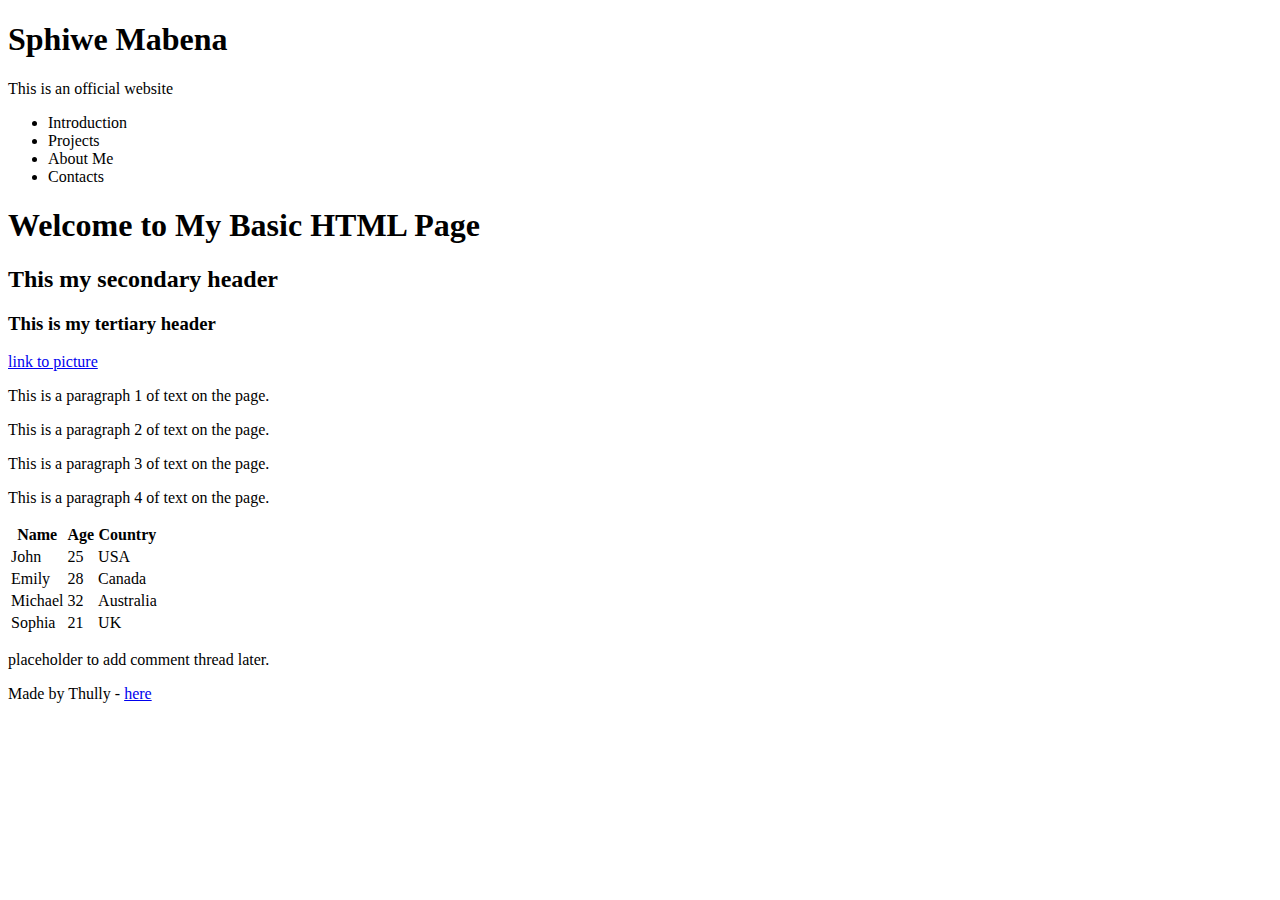
<file: html_basic/index.html>
<!DOCTYPE html>
<html lang="en">
<head>
    <meta charset="UTF-8">
    <meta name="viewport" content="width=device-width, initial-scale=1.0">
    <title>Sphiwe Mabena - Personal Portfolio</title>
</head>
<body>
    <header>
       <h1>Sphiwe Mabena</h1>
       <p>This is an official website</p>
    </header>
    <nav>
        <ul>
            <li>Introduction</a></li>
            <li><a>Projects</a></li>
            <li><a>About Me</a></li>
            <li><a>Contacts</a></li>
        </ul>
    </nav>
    <section></section>
    <main>
        <article>
            <h1>Welcome to My Basic HTML Page</h1>
            <h2>This my secondary header</h2>
            <h3>This is my tertiary header</h3>
            <a href="https://i.ibb.co/gTDZZT8/ALX-Logo-07.png">link to picture</a>
            <p>This is a paragraph 1 of text on the page.</p>
            <p>This is a paragraph 2 of text on the page.</p>
            <p>This is a paragraph 3 of text on the page.</p>
            <p>This is a paragraph 4 of text on the page.</p>
            <table>
                <thead>
                    <tr>
                        <th>Name</th>
                        <th>Age</th>
                        <th>Country</th>
                    </tr>
                </thead>
                <tbody>
                    <tr>
                        <td>John</td>
                        <td>25</td>
                        <td>USA</td>
                    </tr>
                    <tr>
                        <td>Emily</td>
                        <td>28</td>
                        <td>Canada</td>
                    </tr>
                    <tr>
                        <td>Michael</td>
                        <td>32</td>
                        <td>Australia</td>
                    </tr>
                    <tr>
                        <td>Sophia</td>
                        <td>21</td>
                        <td>UK</td>
                    </tr>
                </tbody>
            </table>
        </article>
        <aside>
            <p>placeholder to add comment thread later.</p>
        </aside>
    </main>
    <footer>
        <p>Made by Thully - <a href="#" target="_blank">here</a></p>
    </footer>
    
</body>
</html>
</file>
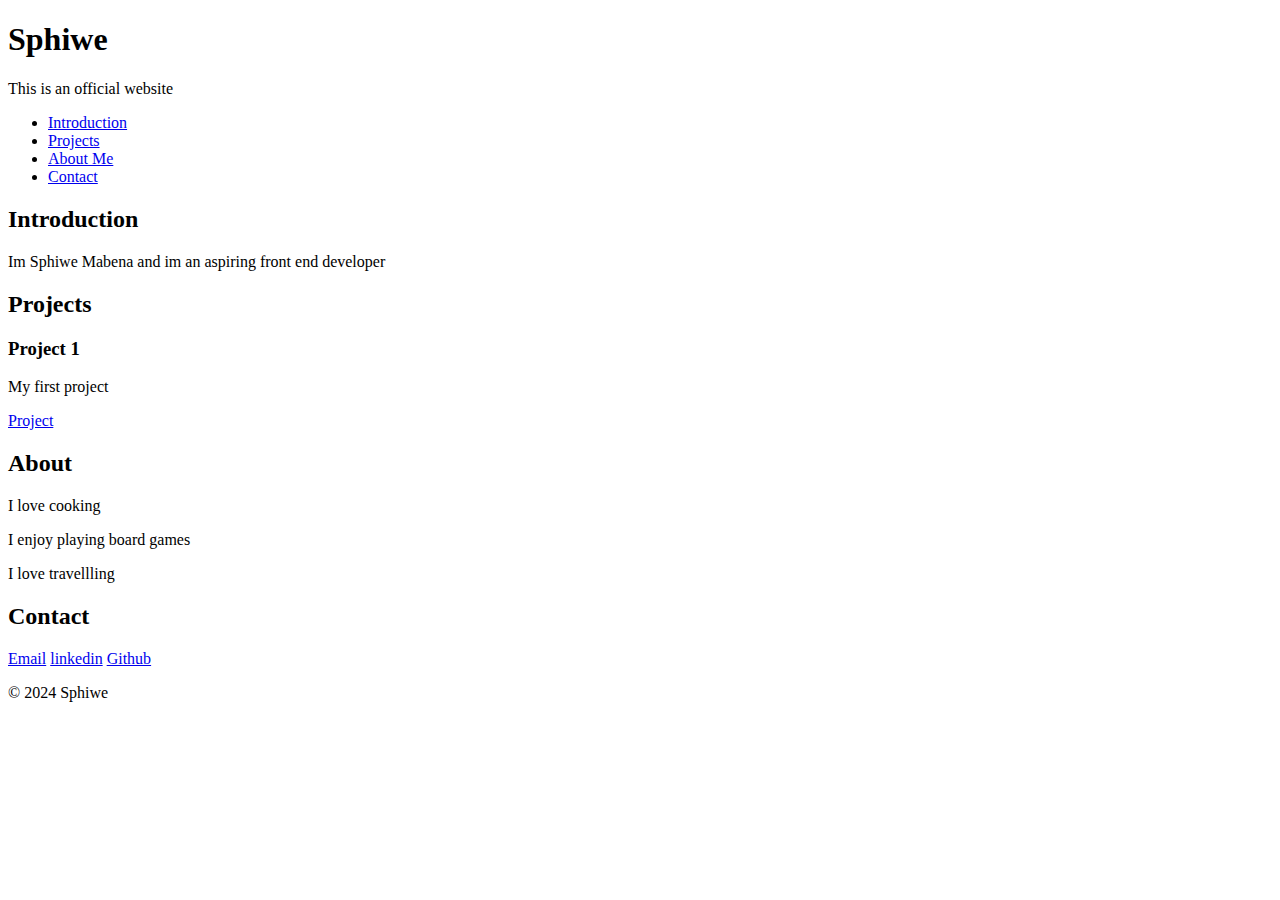
<file: portfolio/index.html>
<!DOCTYPE html>
<html lang="en">
<head>
    <meta charset="utf-8">
    <title>Sphiwe Mabena - Personal Portfolio</title>
</head>
<body>
    <header>
        <h1>Sphiwe</h1>
        <p>This is an official website</p>
    </header>
    <nav>
        <ul>
            <li><a href="#introduction">Introduction</a></li>
            <li><a href="#projects">Projects</a></li>
            <li><a href="#aboutme">About Me</a></li>
            <li><a href="#contact">Contact</a></li>
         </ul>
    </nav>
    <section id="introduction">
        <h2>Introduction </h2>
        <P>Im Sphiwe Mabena and im an aspiring front end developer</P>
    </section>
    <section id="projects">
        <h2>Projects</h2>
        <article class="projects">
            <h3>Project 1</h3>
            <p>My first project</p>
            <a href="#" target="_blank">Project</a>
        </article>
    </section>
    <section id="about">
        <h2>About</h2>
        <p>I love cooking</p>
        <p>I enjoy playing board games</p>
        <p>I love travellling</p>
    </section>
    <section id="contact">
        <h2>Contact</h2>
        <a href="mailto:snmabena@icloud.com" target="_blank">Email</a>
        <a href="https://www.linkedin.com/in/nokuthula-sphiwe-mabena-597700151/" target="_blank">linkedin</a>
        <a href="https://github.com/Sphiwe960711/Sphiwe960711" target="_blank">Github</a>
    </section>
    <footer>
        <p>&copy; 2024 Sphiwe</p>
    </footer>
</body>
</html>
</file>
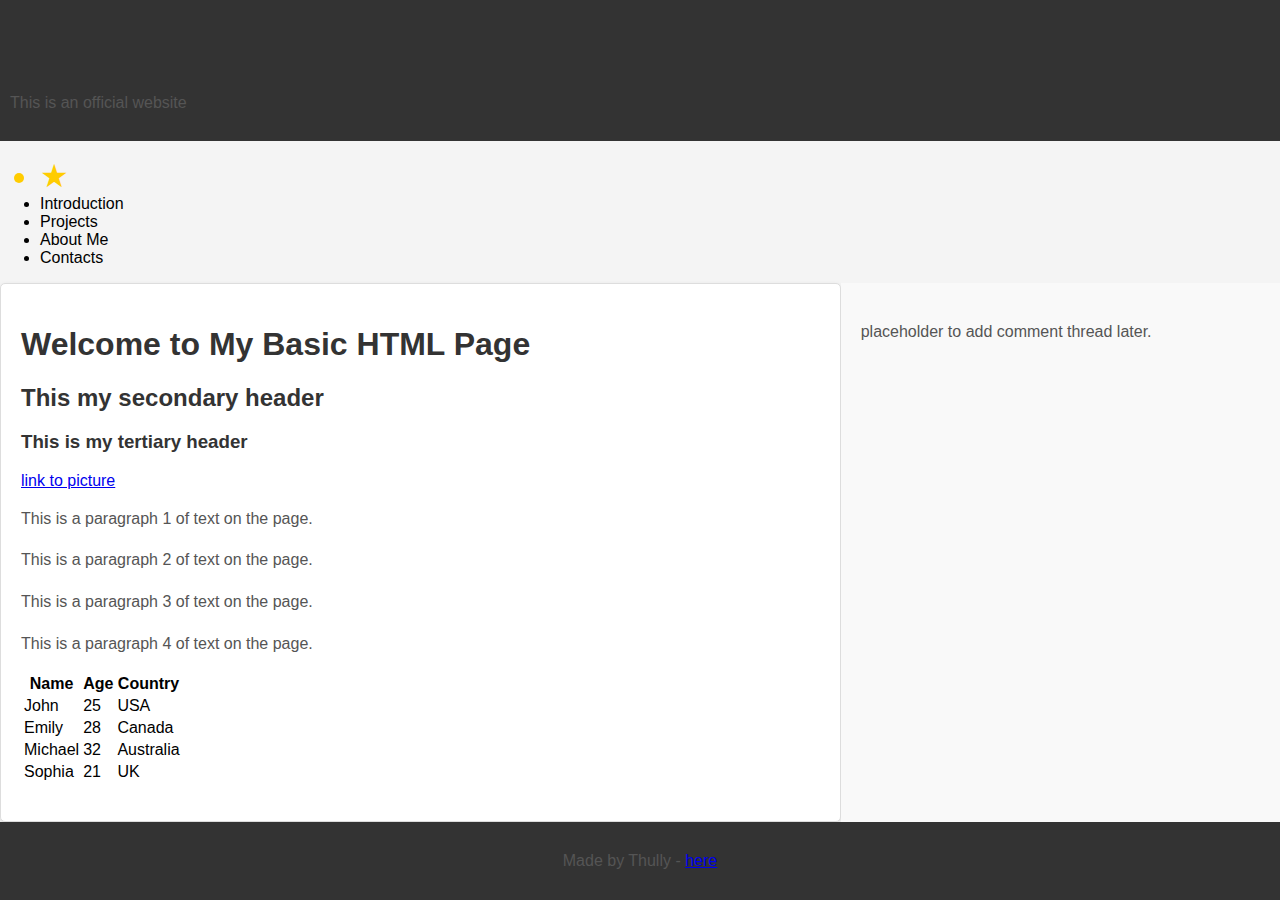
<file: css_basics/index copy.html>
<!DOCTYPE html>
<html lang="en">
<head>
    <meta charset="UTF-8">
    <meta name="viewport" content="width=device-width, initial-scale=1.0">
    <title>Sphiwe Mabena - Personal Portfolio</title>
    <link href="base.css" rel="stylesheet">
    <link href="styles.css" rel="stylesheet"> 
</head>
<body class="works_on_smartphone">
    <header>
       <h1>Sphiwe Mabena</h1>
       <p>This is an official website</p>
    </header>
    <nav>
        <ul>
            <li class="logo">&#9733;</li> <!-- Unicode for a star -->
            <li>Introduction</a></li>
            <li><a>Projects</a></li>
            <li><a>About Me</a></li>
            <li><a>Contacts</a></li>
        </ul>
    </nav>
    <section></section>
    <main>
        <article>
            <h1>Welcome to My Basic HTML Page</h1>
            <h2>This my secondary header</h2>
            <h3>This is my tertiary header</h3>
            <a href="https://i.ibb.co/gTDZZT8/ALX-Logo-07.png">link to picture</a>
            <p>This is a paragraph 1 of text on the page.</p>
            <p>This is a paragraph 2 of text on the page.</p>
            <p>This is a paragraph 3 of text on the page.</p>
            <p>This is a paragraph 4 of text on the page.</p>
            <table>
                <thead>
                    <tr>
                        <th>Name</th>
                        <th>Age</th>
                        <th>Country</th>
                    </tr>
                </thead>
                <tbody>
                    <tr>
                        <td>John</td>
                        <td>25</td>
                        <td>USA</td>
                    </tr>
                    <tr>
                        <td>Emily</td>
                        <td>28</td>
                        <td>Canada</td>
                    </tr>
                    <tr>
                        <td>Michael</td>
                        <td>32</td>
                        <td>Australia</td>
                    </tr>
                    <tr>
                        <td>Sophia</td>
                        <td>21</td>
                        <td>UK</td>
                    </tr>
                </tbody>
            </table>
        </article>
        <aside>
            <p>placeholder to add comment thread later.</p>
        </aside>
    </main>
    <footer>
        <p>Made by Thully - <a href="#" target="_blank">here</a></p>
    </footer>
    
</body>
</html>
</file>
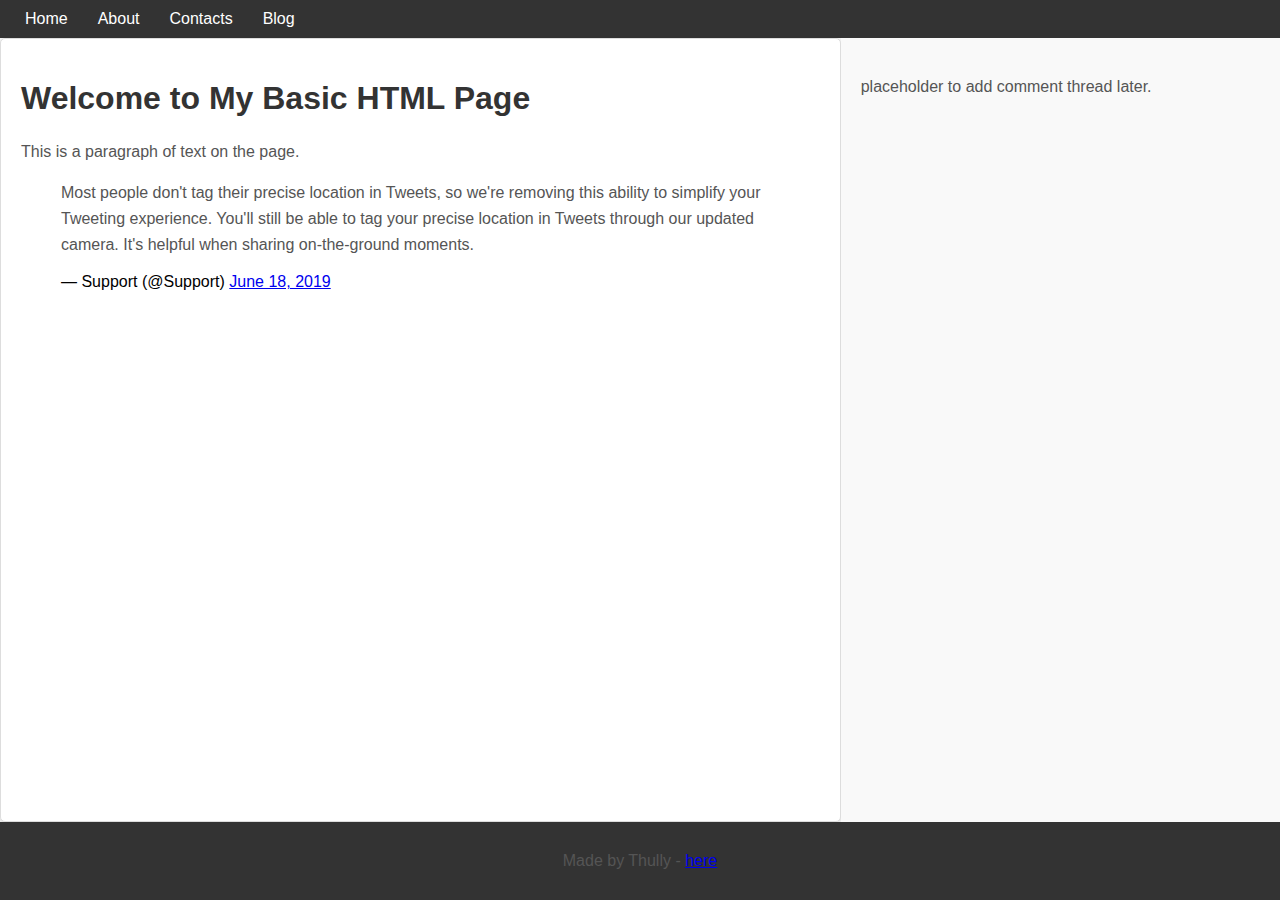
<file: css_basics/tweets copy.html>
<!DOCTYPE html>
<html lang="en">
<head>
    <link href="base.css" rel="stylesheet">
<link href="styles.css" rel="stylesheet">
    <meta charset="UTF-8">
    <meta name="viewport" content="width=device-width, initial-scale=1.0">
    <title>Basic HTML Page</title>
</head>
<body>
    <header>
        <ul>
            <li><a>Home</a></li>
            <li><a>About</a></li>
            <li><a>Contacts</a></li>
            <li><a>Blog</a></li>
        </ul>
    </header>
    <main>
        <article> 
            <h1>Welcome to My Basic HTML Page</h1>
            <p>This is a paragraph of text on the page.</p>
            <href><blockquote class="twitter-tweet"><p lang="en" dir="ltr">Most people don&#39;t tag their precise location in Tweets, so we&#39;re removing this ability to simplify your Tweeting experience. You&#39;ll still be able to tag your precise location in Tweets through our updated camera. It&#39;s helpful when sharing on-the-ground moments.</p>&mdash; Support (@Support) <a href="https://twitter.com/Support/status/1141039841993355264?ref_src=twsrc%5Etfw">June 18, 2019</a></blockquote> <script async src="https://platform.twitter.com/widgets.js" charset="utf-8"></script></href>
        </article>
        <aside>
            <p>placeholder to add comment thread later.</p>
        </aside>
    </main>
    <footer>
        <p>Made by Thully - <a href="#" target="_blank">here</a></p>
    </footer>
</body>
</html>
</file>
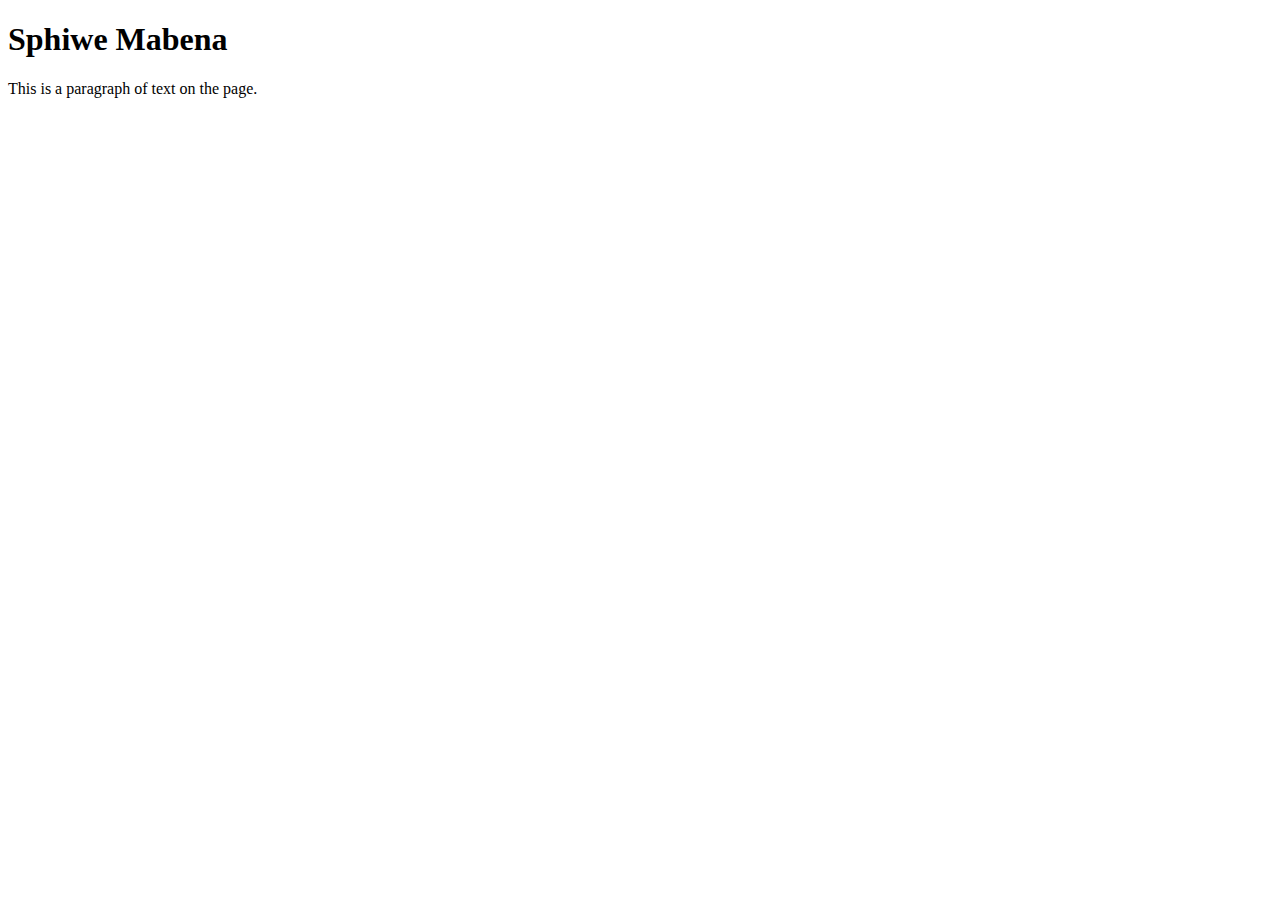
<file: html_basic/base_index.html>
<!DOCTYPE html>
<html lang="en">
<head>
    <meta charset="UTF-8">
    <meta name="viewport" content="width=device-width, initial-scale=1.0">
    <title>Sphiwe Mabena - Personal Portfolio</title>
</head>
<body>
    <header>
    <h1>Sphiwe Mabena</h1>
    <p>This is a paragraph of text on the page.</p>
    </header>
    <nav>
        
    </nav>
</body>
</html>
</file>
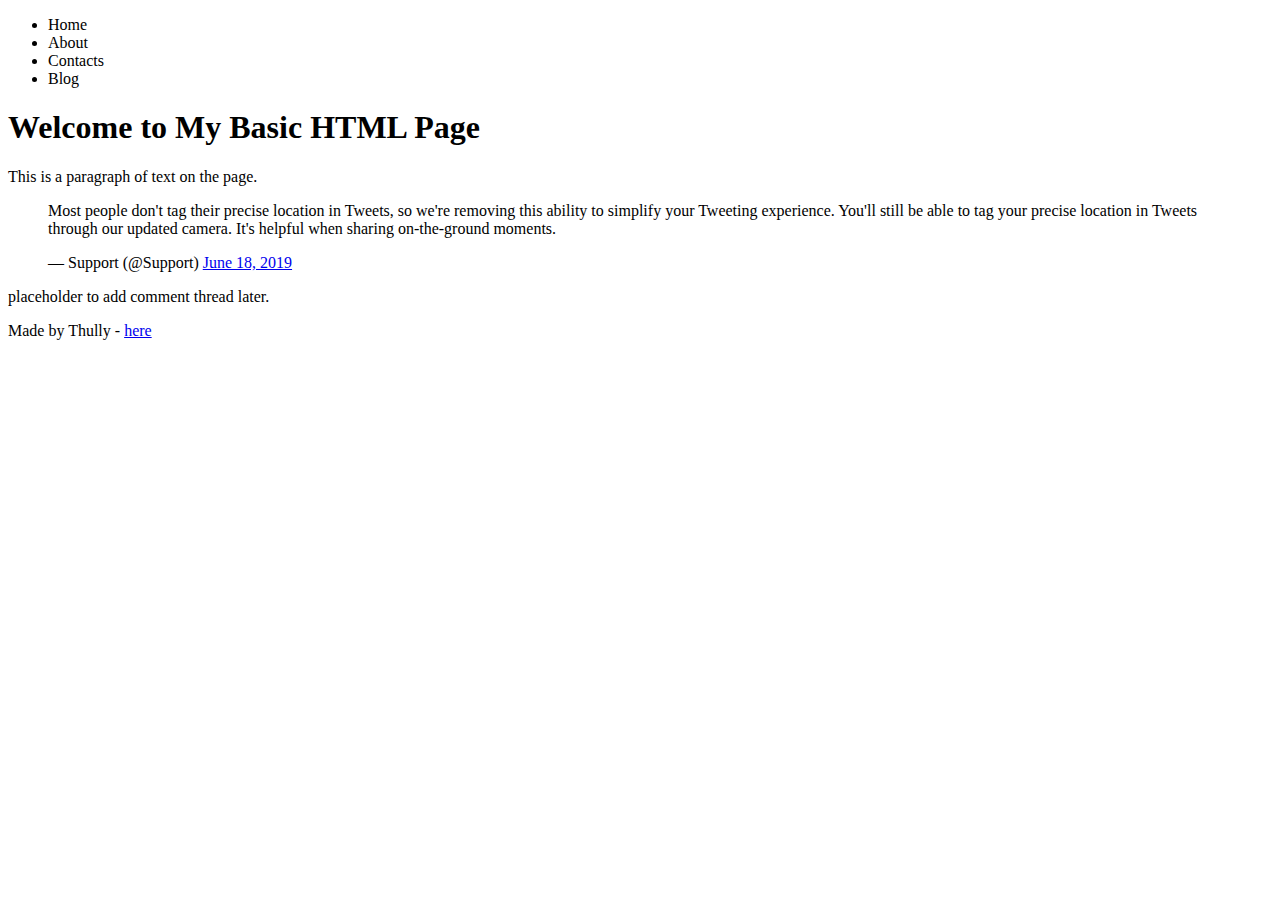
<file: html_basic/tweets.html>
<!DOCTYPE html>
<html lang="en">
<head>
    <meta charset="UTF-8">
    <meta name="viewport" content="width=device-width, initial-scale=1.0">
    <title>Basic HTML Page</title>
</head>
<body>
    <header>
        <ul>
            <li><a>Home</a></li>
            <li><a>About</a></li>
            <li><a>Contacts</a></li>
            <li><a>Blog</a></li>
        </ul>
    </header>
    <main>
        <article> 
            <h1>Welcome to My Basic HTML Page</h1>
            <p>This is a paragraph of text on the page.</p>
            <href><blockquote class="twitter-tweet"><p lang="en" dir="ltr">Most people don&#39;t tag their precise location in Tweets, so we&#39;re removing this ability to simplify your Tweeting experience. You&#39;ll still be able to tag your precise location in Tweets through our updated camera. It&#39;s helpful when sharing on-the-ground moments.</p>&mdash; Support (@Support) <a href="https://twitter.com/Support/status/1141039841993355264?ref_src=twsrc%5Etfw">June 18, 2019</a></blockquote> <script async src="https://platform.twitter.com/widgets.js" charset="utf-8"></script></href>
        </article>
        <aside>
            <p>placeholder to add comment thread later.</p>
        </aside>
    </main>
    <footer>
        <p>Made by Thully - <a href="#" target="_blank">here</a></p>
    </footer>
</body>
</html>
</file>
<file: css_basics/base.css>
body {
    font-family: Arial, sans-serif;
    margin: 0;
    padding: 0;
    background-color: #f4f4f4;
}

h1, h2, h3 {
    color: #333;
}

p {
    line-height: 1.6;
    color: #555;
}
</file>
<file: css_basics/styles.css>
/* styles.css */

/* Ensure body acts as a flex container with a column direction */
body {
    display: flex;
    flex-direction: column;
    height: 100vh; /* Full height of the viewport */
}

/* Main acts as a flex container with a row direction */
main {
    display: flex;
    flex-direction: row;
    flex: auto; /* Automatic height and width */
}

/* Article takes 2/3 of the width */
article {
    flex: 2; /* 2 parts */
    overflow-y: auto; /* Enable vertical scrolling */
    padding: 20px; /* Add some padding */
    background-color: #fff; /* Background color for visibility */
}

/* Aside takes 1/3 of the width */
aside {
    flex: 1; /* 1 part */
    overflow-y: auto; /* Enable vertical scrolling */
    padding: 20px; /* Add some padding */
    background-color: #f9f9f9; /* Different background for contrast */
}

/* Basic styling for header and footer */
header, footer {
    padding: 10px; /* Add some padding */
    background-color: #333; /* Dark background */
    color: white; /* White text */
    text-align: center; /* Center the text */
}
/* styles.css */

/* Logo styles */
.logo {
    font-size: 2em; /* Make the logo larger */
    color: #ffcc00; /* Gold color */
    margin-right: 10px; /* Spacing between logo and text */
}

/* Header styles */
header {
    background-color: #333; /* Dark background */
    padding: 10px; /* Add padding */
    color: white; /* White text color */
    text-align: left; /* Align text to the left */
}

/* Style for list items in the header */
header ul {
    list-style: none; /* Remove bullet points */
    padding: 0; /* Remove padding */
    margin: 0; /* Remove margin */
    display: flex; /* Use flexbox for layout */
}

header li {
    margin: 0 15px; /* Spacing between items */
}
/* Additional styles for article */
article {
    background-color: #fff; /* White background for the article */
    border: 1px solid #ddd; /* Light border */
    border-radius: 5px; /* Rounded corners */
    padding: 20px; /* Inner padding */
    box-shadow: 0 2px 5px rgba(0, 0, 0, 0.1); /* Subtle shadow */
}

article h2 {
    color: #333; /* Darker color for the heading */
    margin-bottom: 10px; /* Space below heading */
}

article p {
    line-height: 1.6; /* Improved line height for readability */
    color: #555; /* Slightly lighter text color */
}
</file>
